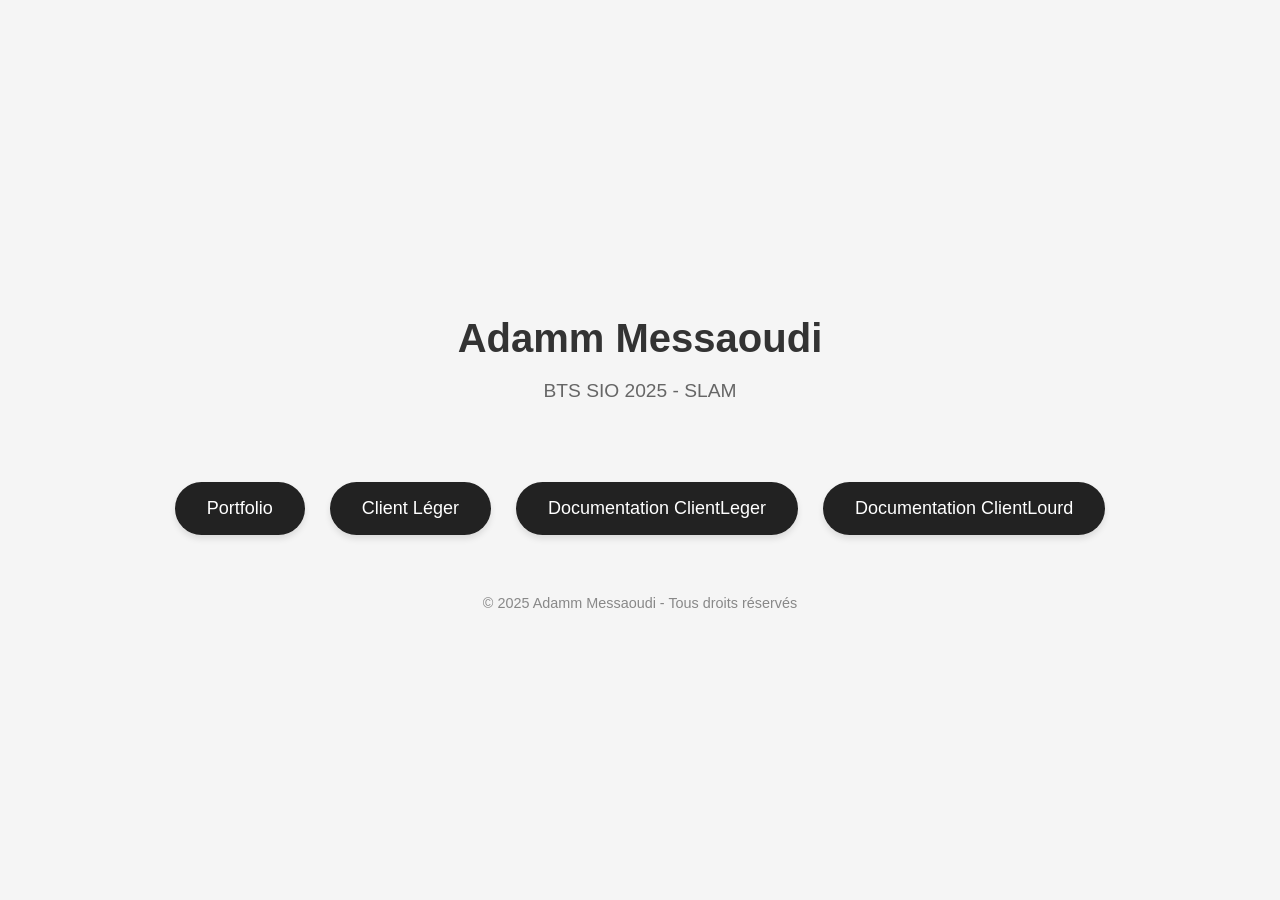
<file: index.html>
<!DOCTYPE html>
<html lang="fr">
<head>
  <meta charset="UTF-8">
  <meta name="viewport" content="width=device-width, initial-scale=1.0">
  <title>Page d'accueil Messaoudi Adamm</title>
  <style>
    body {
      font-family: 'Segoe UI', Tahoma, Geneva, Verdana, sans-serif;
      display: flex;
      flex-direction: column;
      justify-content: center;
      align-items: center;
      height: 100vh;
      background-color: #F5F5F5;
      margin: 0;
      color: #333;
    }
    .header {
      margin-bottom: 50px;
      text-align: center;
    }
    .header h1 {
      font-size: 2.5rem;
      margin-bottom: 10px;
    }
    .header p {
      font-size: 1.2rem;
      color: #666;
      margin-bottom: 30px;
    }
    .container {
      display: flex;
      gap: 25px;
    }
    button {
      background-color: #222;
      color: white;
      border: none;
      padding: 16px 32px;
      border-radius: 30px;
      font-size: 18px;
      font-weight: 500;
      cursor: pointer;
      transition: all 0.3s ease;
      box-shadow: 0 4px 6px rgba(0, 0, 0, 0.1);
    }
    button:hover {
      background-color: #444;
      transform: translateY(-3px);
      box-shadow: 0 6px 8px rgba(0, 0, 0, 0.15);
    }
    button:active {
      transform: translateY(0);
    }
    a {
      text-decoration: none;
      color: white;
      display: flex;
      align-items: center;
      gap: 8px;
    }
    .footer {
      margin-top: 60px;
      font-size: 0.9rem;
      color: #888;
    }
    @media (max-width: 600px) {
      .container {
        flex-direction: column;
      }
      .header h1 {
        font-size: 2rem;
      }
    }
  </style>
</head>
<body>
  <div class="header">
    <h1>Adamm Messaoudi</h1>
    <p>BTS SIO 2025 - SLAM</p>
  </div>
  <div class="container">
    <button>
    <a href="./Portfolio/porfolio.html">
      Portfolio
    </a>
    </button>
    <button>
      <a href="https://gold-goldfish-522043.hostingersite.com/clientLeger/">
        Client Léger
      </a>
    </button>
    <button>
      <a href="https://drive.google.com/drive/u/0/folders/1HJ84s0_-j7L3KHJ1S6lY9YnOz0Soql4Z">
        Documentation ClientLeger
      </a>
    </button>
    <button>
      <a href="https://drive.google.com/drive/u/0/folders/1jJ3PlQBrmy9AVPK-b1MlJgwnmVj4LK8F">
        Documentation ClientLourd
      </a>
    </button>
  </div>
  <div class="footer">
    &copy; 2025 Adamm Messaoudi - Tous droits réservés
  </div>
</body>
</html>
</file>
